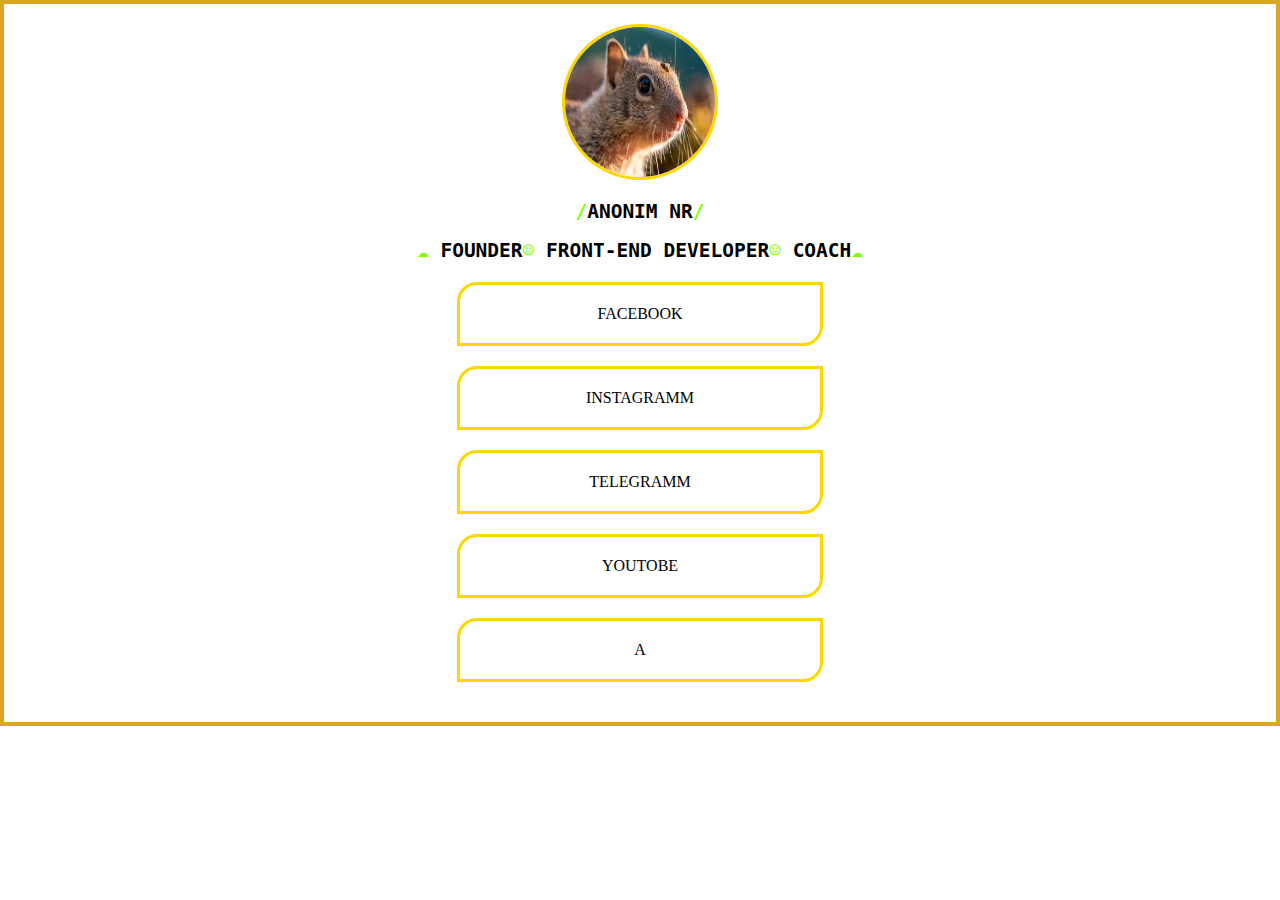
<file: 9 Argen/index (3).html>
<!DOCTYPE html>
<html lang="en">
<head>
    <meta charset="UTF-8">
    <meta name="viewport" content="width=device-width, initial-scale=1.0"> 
     <link rel="stylesheet" href="./style.css">
    <title>Document</title>
</head>
<body>
    <div class="main">
        <div class="picter">
            <img src="./week4_1100.jpg" alt="">
        </div>
        <div class="name">
            <h2><b>/</b>ANONIM NR<b>/</b></h2>
        </div>
        <div class="title">
<h2><B>☁</B> FOUNDER<B>☺</B> FRONT-END DEVELOPER<B>☺</B> COACH<B>☁</B></h2>
        </div>
        <div>
     <a href="" class="links">FACEBOOK</a>
     <a href="" class="links">INSTAGRAMM</a>
     <a href="" class="links">TELEGRAMM</a>
     <a href="youtobe.com" class="links">YOUTOBE</a>
     <a href="" class="links">A</a>
        </div>
<div class="copy">
    
</div>
    </div>
</body>
</html>
</file>
<file: 9 Argen/style.css>
body {
    background: url(https://img.freepik.com/free-vector/leaves-background-with-metallic-foil_79603-956.jpg);
    margin: 0;
}

.main {
    border: 4px solid goldenrod;
    height: auto;
    text-align: center;
}
 
.picter img {
    margin-top: 20px;
    width: 150px;
    height: 150px;
    border: 3px solid gold;
    border-radius: 50%;
}

h2 {
    color: black;
    font-family: monospace;
    text-transform: uppercase;
}

b{
    color: chartreuse;
}

.links {
    display: block;
    border: 3px solid gold;
    max-width: 320px;
    margin-left: auto;
    margin-right: auto;
    padding: 20px;
    margin-top: 20PX;
}
.links{
    border-radius: 20px 0px 20px 0px;
}
.links:hover {
    border-radius: 20px 0px 20px 0px;
    background-color: chartreuse;
}
A{
    color: black;

    text-decoration: none;
}
a:hover {
    color: brown;
}
.copy {
    padding: 20px;
}
span {
    color: chartreuse;
}
</file>
